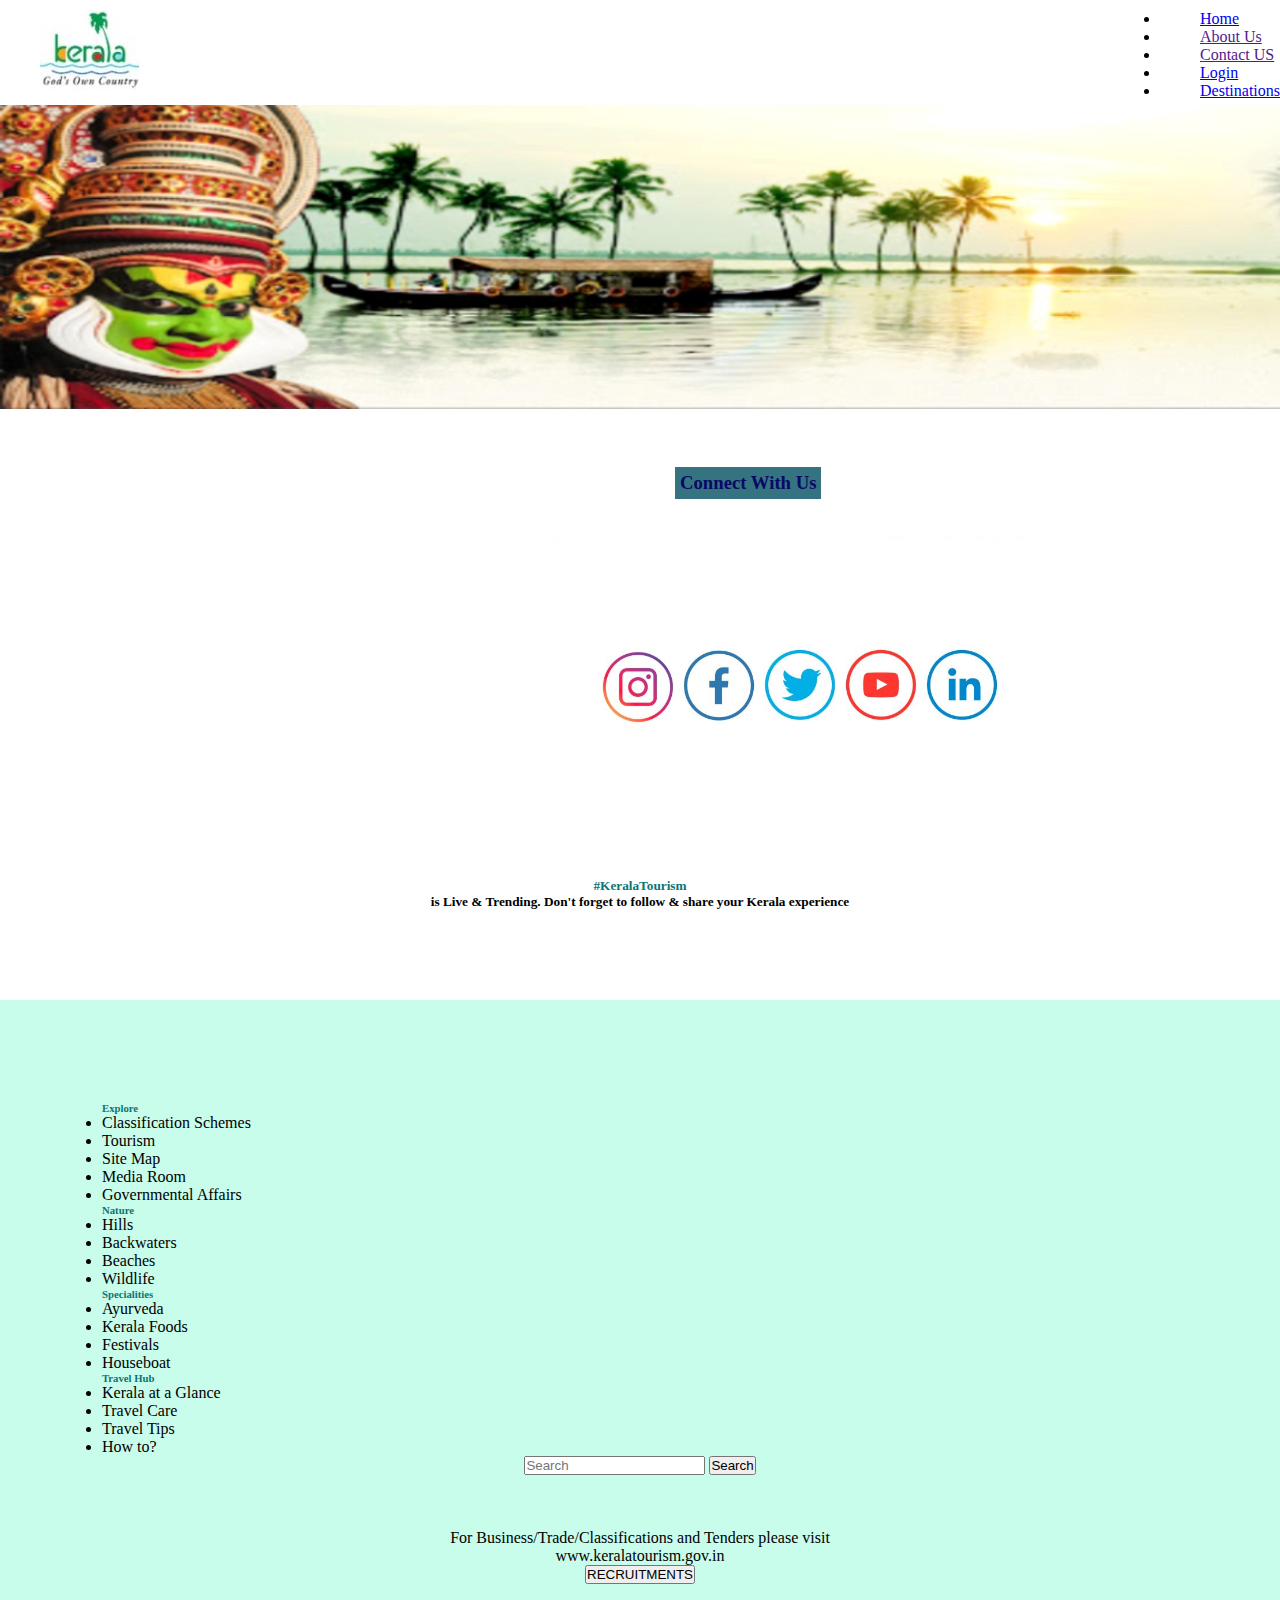
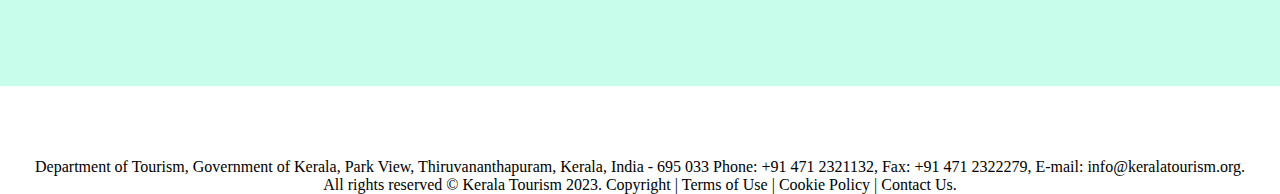
<file: condact.html>
<!DOCTYPE html>
<html lang="en">
<head>
    <meta charset="UTF-8">
    <meta http-equiv="X-UA-Compatible" content="IE=edge">
    <meta name="viewport" content="width=device-width, initial-scale=1.0">
    <title>Condact Us</title>

    <script src="https://cdn.jsdelivr.net/npm/@popperjs/core@2.11.7/dist/umd/popper.min.js" integrity="sha384-zYPOMqeu1DAVkHiLqWBUTcbYfZ8osu1Nd6Z89ify25QV9guujx43ITvfi12/QExE" crossorigin="anonymous"></script>
    <script src="https://cdn.jsdelivr.net/npm/bootstrap@5.3.0-alpha3/dist/js/bootstrap.min.js" integrity="sha384-Y4oOpwW3duJdCWv5ly8SCFYWqFDsfob/3GkgExXKV4idmbt98QcxXYs9UoXAB7BZ" crossorigin="anonymous"></script>

    <link href="https://cdn.jsdelivr.net/npm/bootstrap@5.3.0-alpha3/dist/css/bootstrap.min.css" rel="stylesheet" integrity="sha384-KK94CHFLLe+nY2dmCWGMq91rCGa5gtU4mk92HdvYe+M/SXH301p5ILy+dN9+nJOZ" crossorigin="anonymous">
    <script src="https://cdn.jsdelivr.net/npm/bootstrap@5.3.0-alpha3/dist/js/bootstrap.bundle.min.js" integrity="sha384-ENjdO4Dr2bkBIFxQpeoTz1HIcje39Wm4jDKdf19U8gI4ddQ3GYNS7NTKfAdVQSZe" crossorigin="anonymous"></script>
    <link rel="stylesheet" href="condact.css">
    <script src="https://code.jquery.com/jquery-3.3.1.slim.min.js" integrity="sha384-q8i/X+965DzO0rT7abK41JStQIAqVgRVzpbzo5smXKp4YfRvH+8abtTE1Pi6jizo" crossorigin="anonymous"></script>
<script src="https://cdn.jsdelivr.net/npm/popper.js@1.14.7/dist/umd/popper.min.js" integrity="sha384-UO2eT0CpHqdSJQ6hJty5KVphtPhzWj9WO1clHTMGa3JDZwrnQq4sF86dIHNDz0W1" crossorigin="anonymous"></script>
<script src="https://cdn.jsdelivr.net/npm/bootstrap@4.3.1/dist/js/bootstrap.min.js" integrity="sha384-JjSmVgyd0p3pXB1rRibZUAYoIIy6OrQ6VrjIEaFf/nJGzIxFDsf4x0xIM+B07jRM" crossorigin="anonymous"></script>
<link href="https://cdn.jsdelivr.net/npm/bootstrap@5.3.0-alpha3/dist/css/bootstrap.min.css" rel="stylesheet" integrity="sha384-KK94CHFLLe+nY2dmCWGMq91rCGa5gtU4mk92HdvYe+M/SXH301p5ILy+dN9+nJOZ" crossorigin="anonymous">
<script src="https://cdn.jsdelivr.net/npm/bootstrap@5.3.0-alpha3/dist/js/bootstrap.bundle.min.js" integrity="sha384-ENjdO4Dr2bkBIFxQpeoTz1HIcje39Wm4jDKdf19U8gI4ddQ3GYNS7NTKfAdVQSZe" crossorigin="anonymous"></script>
</head>
<body>
<header>
  <img id="logo" src="condactimages/Kerala_Tourism logo.jpg" alt="">
  
  <nav class="navbar navbar-expand-lg bg-body-tertiary">
    
      <div class="collapse navbar-collapse" id="navbarSupportedContent">
        <ul class="navbar-nav me-auto mb-2 mb-lg-0">
          <li class="nav-item">

<!-- <a class="navbar-brand" href="#">Navbar</a>
              <button class="navbar-toggler" type="button" data-bs-toggle="collapse" data-bs-target="#navbarSupportedContent" aria-controls="navbarSupportedContent" aria-expanded="false" aria-label="Toggle navigation">
                <span class="navbar-toggler-icon"></span>
              </button> -->

            <a class="nav-link active" aria-current="page" href="index.html">Home</a>
          </li>
          <li class="nav-item">
            <a class="nav-link active" aria-current="page" href="">About Us</a>
          </li>
          <li class="nav-item">
            <a class="nav-link active" aria-current="page" href="">Contact US</a>
          </li>
          <li class="nav-item">
            <a class="nav-link active" aria-current="page" href="in.html">Login</a>
          </li>  
          <li class="nav-item">
            <a class="nav-link active" aria-current="page" href="index.html">Destinations</a>
          </li> 
      </div>
    </div>
  </nav>
  <div>
    <img id="t" src="condactimages/390.jpg" alt=""><br>
  </div>

</header> <br><br><br> 
<div class="top cotainer">
<h3 id="q">Connect With Us</h3>
<img id="icon" src="condactimages/icon2.jpg" alt="">
<H5 id="dis">#KeralaTourism <P> is Live & Trending. Don't forget to follow & share your Kerala experience</P></H5>
</div> <br><br><br><br><br>

<div class="lst">
<div class="container text-center">
    <div class="row row-cols-4">
      <div class="col">
        <h6>Explore</h6>
        <div class="pop">
        <li>Classification Schemes</li>
        <li>Tourism</li>
        <li>Site Map</li>
        <li>Media Room</li>
        <li>Governmental Affairs</li>
    </div>
      </div>
      <div class="col">
        <h6>Nature</h6>
        <div class="pop">
        <li>Hills</li>
        <li>Backwaters</li>
        <li>Beaches</li>
        <li>Wildlife</li>
    </div>
      </div>
      <div class="col">
        <h6>Specialities</h6>
    <div class="pop">
        <li>Ayurveda</li>
        <li>Kerala Foods</li>
        <li>Festivals</li>
        <li>Houseboat</li>
    </div>
      </div>
      <div class="col">
        <h6>Travel Hub</h6>
        <div class="pop">
        <li>Kerala at a Glance</li>
        <li>Travel Care</li>
        <li>Travel Tips</li>
        <li>How to?</li>
    </div>
      </div>
    </div>
  </div>
  <form class="d-flex" role="search">
    <input class="mojo form-control me-2" type="search" placeholder="Search" aria-label="Search">
    <button class="btn btn-outline-success" type="submit">Search</button>
  </form><br><br><br>
  <p id="kot">For Business/Trade/Classifications and Tenders please visit <br>
    www.keralatourism.gov.in
    </p>
    <button class="btn btn-secondary toggle" type="submit">RECRUITMENTS</button>

</div> <br><br><br><br>






<footer>
    Department of Tourism, Government of Kerala, Park View, Thiruvananthapuram, Kerala, India - 695 033
  Phone: +91 471 2321132, Fax: +91 471 2322279, E-mail: info@keralatourism.org.  <br>
  All rights reserved © Kerala Tourism 2023. Copyright | Terms of Use | Cookie Policy | Contact Us.
</footer>

</body>
</html>
</file>
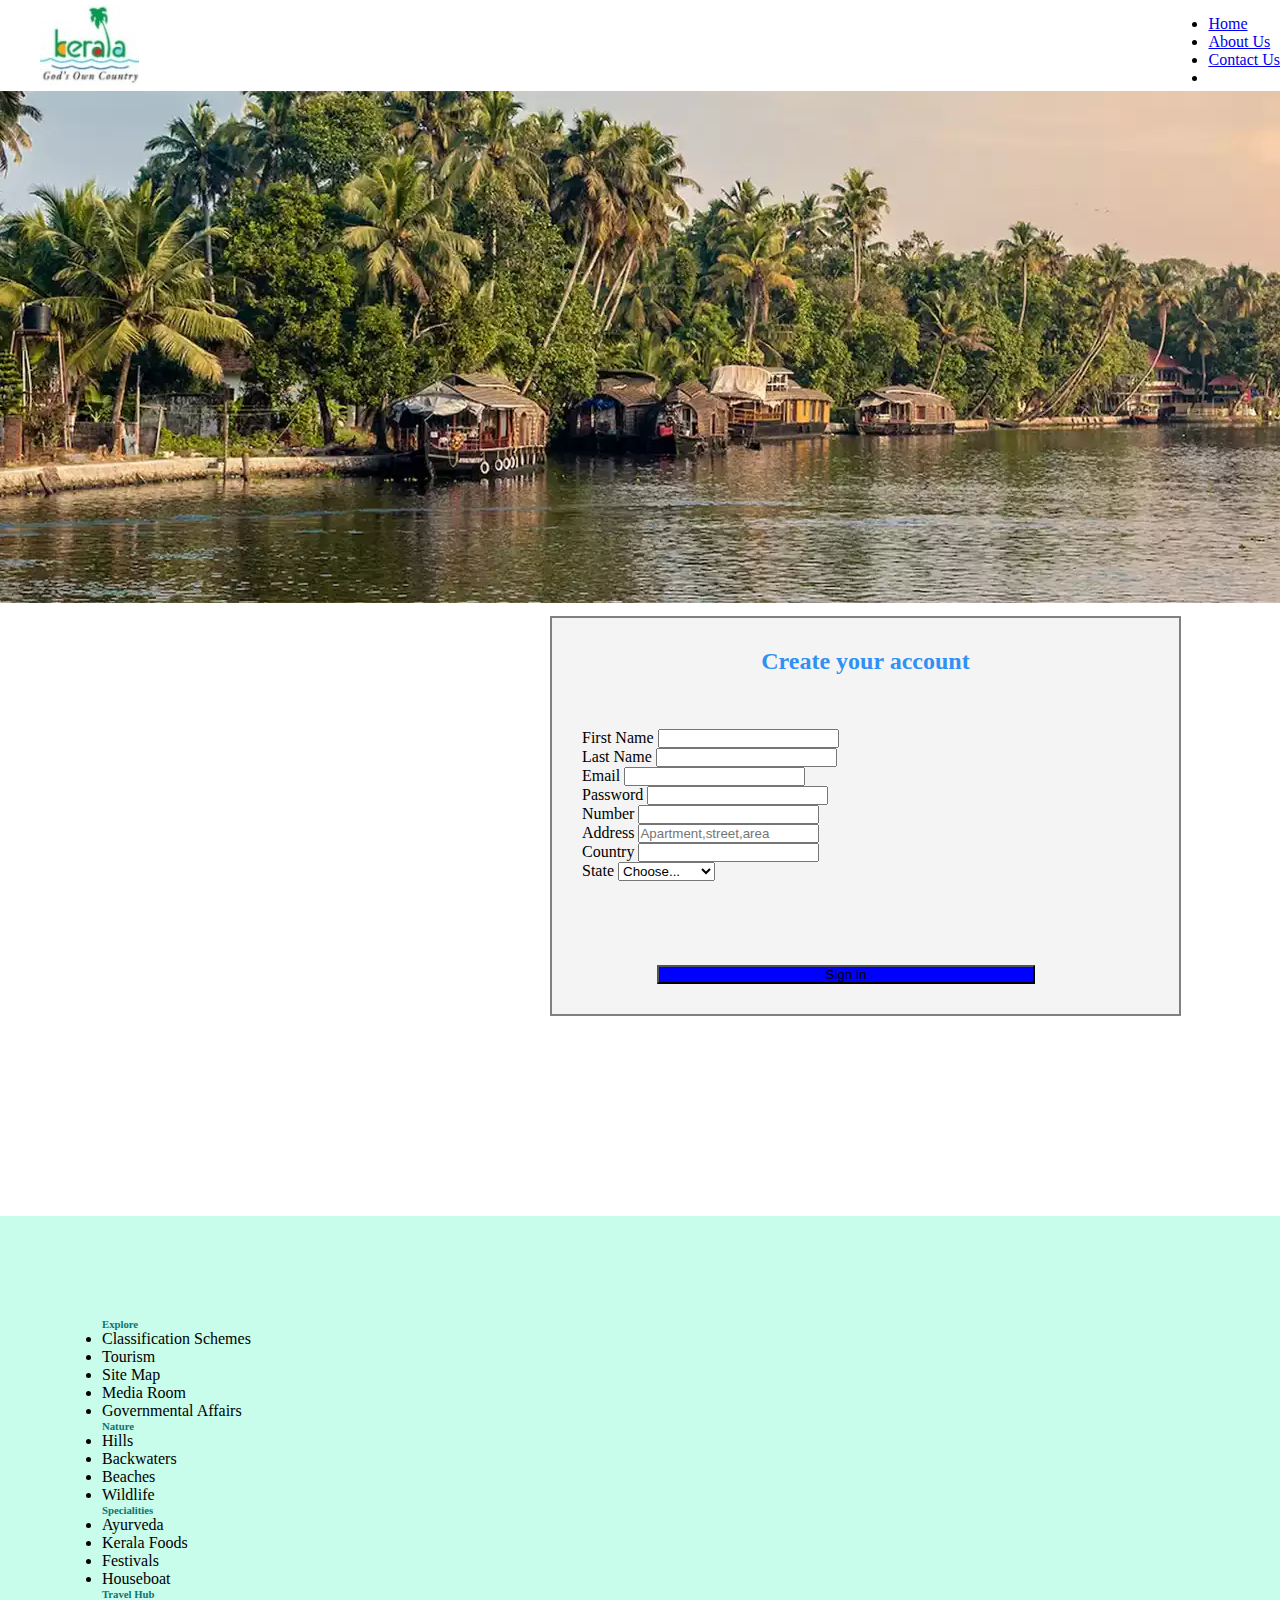
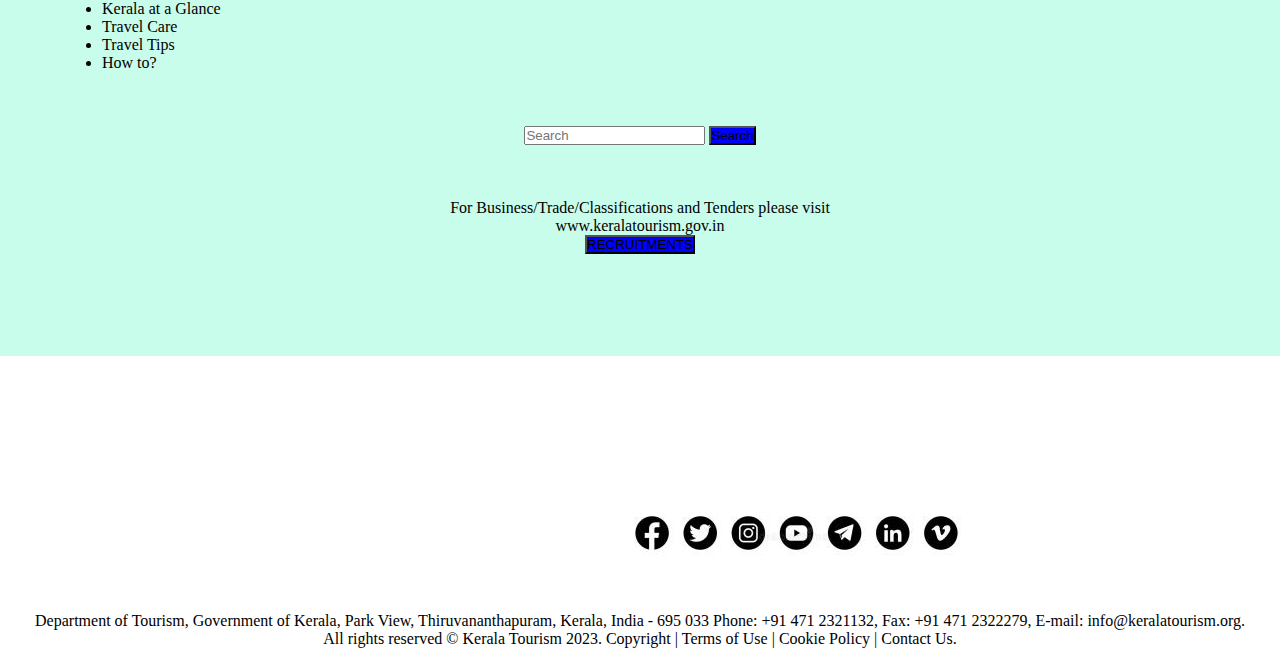
<file: sign.html>
<!DOCTYPE html>
<html lang="en">
<head>
    <meta charset="UTF-8">
    <meta http-equiv="X-UA-Compatible" content="IE=edge">
    <meta name="viewport" content="width=device-width, initial-scale=1.0">
    <title>Sign Up Page</title>


    <script src="https://cdn.jsdelivr.net/npm/@popperjs/core@2.11.7/dist/umd/popper.min.js" integrity="sha384-zYPOMqeu1DAVkHiLqWBUTcbYfZ8osu1Nd6Z89ify25QV9guujx43ITvfi12/QExE" crossorigin="anonymous"></script>
    <script src="https://cdn.jsdelivr.net/npm/bootstrap@5.3.0-alpha3/dist/js/bootstrap.min.js" integrity="sha384-Y4oOpwW3duJdCWv5ly8SCFYWqFDsfob/3GkgExXKV4idmbt98QcxXYs9UoXAB7BZ" crossorigin="anonymous"></script>

    <link href="https://cdn.jsdelivr.net/npm/bootstrap@5.3.0-alpha3/dist/css/bootstrap.min.css" rel="stylesheet" integrity="sha384-KK94CHFLLe+nY2dmCWGMq91rCGa5gtU4mk92HdvYe+M/SXH301p5ILy+dN9+nJOZ" crossorigin="anonymous">
    <script src="https://cdn.jsdelivr.net/npm/bootstrap@5.3.0-alpha3/dist/js/bootstrap.bundle.min.js" integrity="sha384-ENjdO4Dr2bkBIFxQpeoTz1HIcje39Wm4jDKdf19U8gI4ddQ3GYNS7NTKfAdVQSZe" crossorigin="anonymous"></script>
    <link rel="stylesheet" href="sign.css">
    <script src="https://code.jquery.com/jquery-3.3.1.slim.min.js" integrity="sha384-q8i/X+965DzO0rT7abK41JStQIAqVgRVzpbzo5smXKp4YfRvH+8abtTE1Pi6jizo" crossorigin="anonymous"></script>
<script src="https://cdn.jsdelivr.net/npm/popper.js@1.14.7/dist/umd/popper.min.js" integrity="sha384-UO2eT0CpHqdSJQ6hJty5KVphtPhzWj9WO1clHTMGa3JDZwrnQq4sF86dIHNDz0W1" crossorigin="anonymous"></script>
<script src="https://cdn.jsdelivr.net/npm/bootstrap@4.3.1/dist/js/bootstrap.min.js" integrity="sha384-JjSmVgyd0p3pXB1rRibZUAYoIIy6OrQ6VrjIEaFf/nJGzIxFDsf4x0xIM+B07jRM" crossorigin="anonymous"></script>
<link href="https://cdn.jsdelivr.net/npm/bootstrap@5.3.0-alpha3/dist/css/bootstrap.min.css" rel="stylesheet" integrity="sha384-KK94CHFLLe+nY2dmCWGMq91rCGa5gtU4mk92HdvYe+M/SXH301p5ILy+dN9+nJOZ" crossorigin="anonymous">
<script src="https://cdn.jsdelivr.net/npm/bootstrap@5.3.0-alpha3/dist/js/bootstrap.bundle.min.js" integrity="sha384-ENjdO4Dr2bkBIFxQpeoTz1HIcje39Wm4jDKdf19U8gI4ddQ3GYNS7NTKfAdVQSZe" crossorigin="anonymous"></script>
<link rel="stylesheet" href="signin.js">

</head>
<body>

    <header>
     
        <img  id="logo" src="signimages/Kerala_Tourism logo.jpg" alt="">
        <div class="na">
        <nav class="navbar navbar-expand-lg bg-body-tertiary">
            <div class="container-fluid">
              <!-- <a class="navbar-brand" href="#">Navbar</a>
              <button class="navbar-toggler" type="button" data-bs-toggle="collapse" data-bs-target="#navbarSupportedContent" aria-controls="navbarSupportedContent" aria-expanded="false" aria-label="Toggle navigation">
                <span class="navbar-toggler-icon"></span>
              </button> -->
              <div class="collapse navbar-collapse" id="navbarSupportedContent">
                <ul class="navbar-nav me-auto mb-2 mb-lg-0">
                  <li class="nav-item">
                    <a class="nav-link active" aria-current="page" href="index.html">Home</a>
                  </li>
                  <li class="nav-item">
                    <a class="nav-link" href="#">About Us</a>
                  </li>
                  <li class="nav-item">
                    <a class="nav-link" href="condact.html">Contact Us</a>
                  </li>
                  <li class="nav-item dropdown">
                    
                  </ul>
                
              </div>
            </div>
        </div>
          </nav>
          <div>
          <img id="t" src="signimages/4-og.webp" alt=""><br>
        </div><br><br><br><br><br><br><br><br><br><br><br>

</header> 

<DIV class="fill ">
   <h2> Create your account</h2><br><br><br>
<form action="index.html"  onsubmit="return validate()" class="row g-3"   >
        <div class="col-md-6">
          <label for="inputEmail4" class="form-label">First Name</label>
          <input type="text"id="nme" class="form-control" >
          <span id="err1"></span>
        </div>
        <div class="col-md-6">
          <label for="inputPassword4" class="form-label">Last Name</label>
          <input type="text"id="nml" class="form-control" >
          <span id="err4"></span>
        </div>


        <div class="col-md-6">
            <label for="inputEmail4" class="form-label">Email</label>
            <input type="email" id="email" class="form-control" >
            <span id="err5"></span>
            
          </div>
          <div class="col-md-6">
            <label for="inputPassword4" class="form-label">Password</label>
            <input type="password"id="Password" class="form-control" >
            <span id="err3"></span>
          </div>

          <div class="  col-12">
            <label for="inputAddress" class="form-label">Number</label>
            <input type="text"id="num" class="form-control"  placeholder="">
            <span id="err2"></span>
          </div>

        <div class="col-12">
          <label for="inputAddress" class="form-label">Address</label>
          <input type="text" class="form-control" id="inputAddress" placeholder="Apartment,street,area">
        </div>
        
        <div class="col-md-6">
          <label for="inputCity" class="form-label">Country</label>
          <input type="text" class="form-control" id="inputCity">
        </div>
        <div class="col-md-4">
          <label for="inputState" class="form-label">State</label>
          <select id="inputState" class="form-select">
            <option selected>Choose...</option>
            <option>Kerala</option>
            <option>Tamil Nadu</option>
            <option>Karnataka</option>
            <option>Maharashtra</option>
          </select>
        </div><br><br><br>
        
       
        <div class="col-12">
          <button id="submit" type="submit" class="btn btn-primary">Sign in</button>
        </div>
      </form>
    </DIV>



    <div class="lst">
        <div class="container text-center">
            <div class="row row-cols-4">
              <div class="lol">
                <h6>Explore</h6>
                <div class="pop">
                <li>Classification Schemes</li>
                <li>Tourism</li>
                <li>Site Map</li>
                <li>Media Room</li>
                <li>Governmental Affairs</li>
            </div>
              </div>
              <div class="lol">
                <h6>Nature</h6>
                <div class="pop">
                <li>Hills</li>
                <li>Backwaters</li>
                <li>Beaches</li>
                <li>Wildlife</li>
            </div>
              </div>
              <div class="lol">
                <h6>Specialities</h6>
            <div class="pop">
                <li>Ayurveda</li>
                <li>Kerala Foods</li>
                <li>Festivals</li>
                <li>Houseboat</li>
            </div>
              </div>
              <div class="lol">
                <h6>Travel Hub</h6>
                <div class="pop">
                <li>Kerala at a Glance</li>
                <li>Travel Care</li>
                <li>Travel Tips</li>
                <li>How to?</li>
            </div><br><br><br>
              </div>
            </div>
          </div>
          <form class="d-flex" role="search">
            <input class="mojo form-control me-2" type="search" placeholder="Search" aria-label="Search">
            <button class="btn btn-outline-success" type="submit">Search</button>
          </form><br><br><br>
          <p id="kot">For Business/Trade/Classifications and Tenders please visit <br>
            www.keralatourism.gov.in
            </p>
            <button class="btn btn-secondary toggle" type="submit">RECRUITMENTS</button>
        </div> <br><br><br><br>
      
      
      
      
      
      
      
         <div class="in">
        <img src="signimages/123.jpg" alt="">
        </div>
      <footer>
        Department of Tourism, Government of Kerala, Park View, Thiruvananthapuram, Kerala, India - 695 033
      Phone: +91 471 2321132, Fax: +91 471 2322279, E-mail: info@keralatourism.org.  <br>
      All rights reserved © Kerala Tourism 2023. Copyright | Terms of Use | Cookie Policy | Contact Us.
      </footer>

<script src="signin.js"></script>
</body>
</html>
</file>
<file: condact.css>
*{
    margin: 0px;
    padding: 0px;
}

nav{
    float: right;
margin-top: 10px;
}
.nav-item a{
    margin-left: 40px;
    
}
#logo{
    margin-left: 40px;
    margin-top: 10px;
    margin-bottom: 10px;
}
#q{
    text-align: center;
    color: rgb(8, 8, 102);
    border: 1px solid (black);
    background-color: rgb(53, 115, 129);
    width: fit-content;
    align-items: center;
    margin-left: 675px;
    padding: 5px;}

#icon{
    margin-left: 550px;
}
#dis{
    text-align: center;
    color: rgb(12, 117, 117);
}
p{
    color: black;
}
footer{
    text-align: center;
}
.pop{
    text-align: left;
}
.col{
    text-align: left;
}
.col h6{
    color: rgb(12, 117, 117);
}
.lst{border: 2px solid rgb(200, 252, 235);
    padding: 100px;
    text-align: center;
    background-color: rgb(200, 252, 235);
}
</file>
<file: sign.css>
*{
    margin: 0px;
    padding: 0px;
}

#logo{
    float: left;
    margin-left: 40px;
    margin-top: 5px;
    margin-bottom: 5px;
}

.na{
    float: right;
    margin-top: 15px;
}

#t{
margin-top: px;
margin-left: 0px;
float: left;
background-position: fixed;
background-size: cover;
}

.fill{ background-color: rgb(245, 244, 244);
   width: 15cm ;
   margin-left: 550px;
   border: 2px solid grey;
   margin-top: 400px;
   padding: 30px;
   
}
.fill h2{
    text-align: center;
    color: rgb(46, 145, 243);
}

#submit{
   margin-left: 75px;
   width: 10cm;
   margin-top: 30px;
   
}


.pop{
    text-align: left;
}
.lol{
    text-align: left;
}
.lol h6{
    color: rgb(12, 117, 117);
}
.lst{border: 2px solid rgb(200, 252, 235);
    padding: 100px;
    text-align: center;
    background-color: rgb(200, 252, 235);
    margin-top: 200px;
}
#kot{
    text-align: center;
}
.btn {
    background-color: blue;
}
footer{
    text-align: center;
}
.in{
    margin-left: 580px;
    margin-bottom: 20px;
    margin-top: 50px;
    padding: 30px;
 }
</file>
